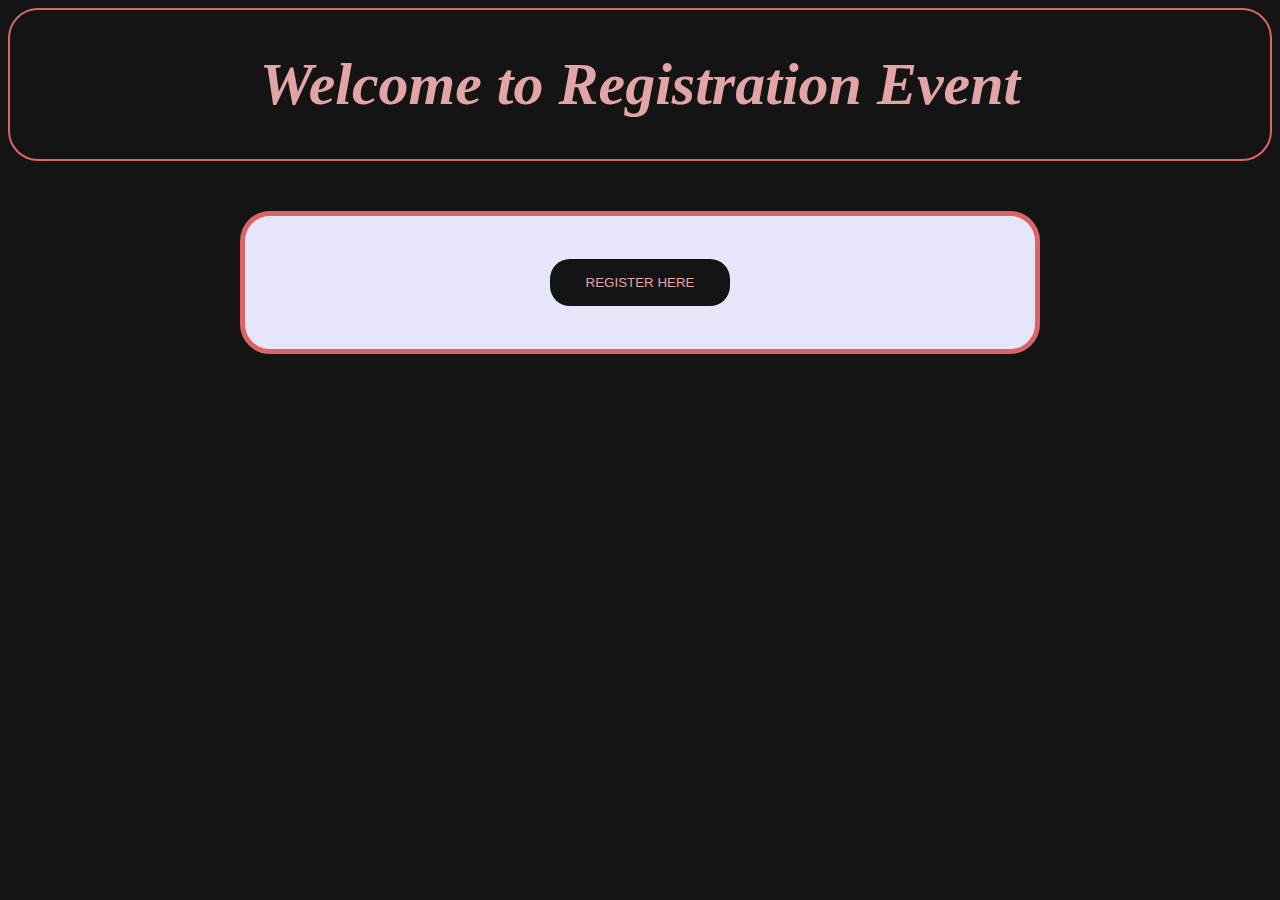
<file: index.html>
<!DOCTYPE html>
<html lang="en">

<head>
    <meta charset="UTF-8">
    <meta http-equiv="X-UA-Compatible" content="IE=edge">
    <meta name="viewport" content="width=device-width, initial-scale=1.0">
    <title>Welcome to Event registartion</title>
    <link rel="stylesheet" href="styles.css">
    <script type="text/javascript" src="validation.js"></script>
</head>

<body>
    <header>
        <h1>Welcome to Registration Event</h1>
    </header>
    <main>
        <table class="myTable">
            <tr>
                <td><input type="submit" id="btnNewEntry" value="REGISTER HERE" style="width: 180px;" onclick="newRegistration();"/></td>
            </tr>
        </table>
    </main>
</body>

</html>
</file>
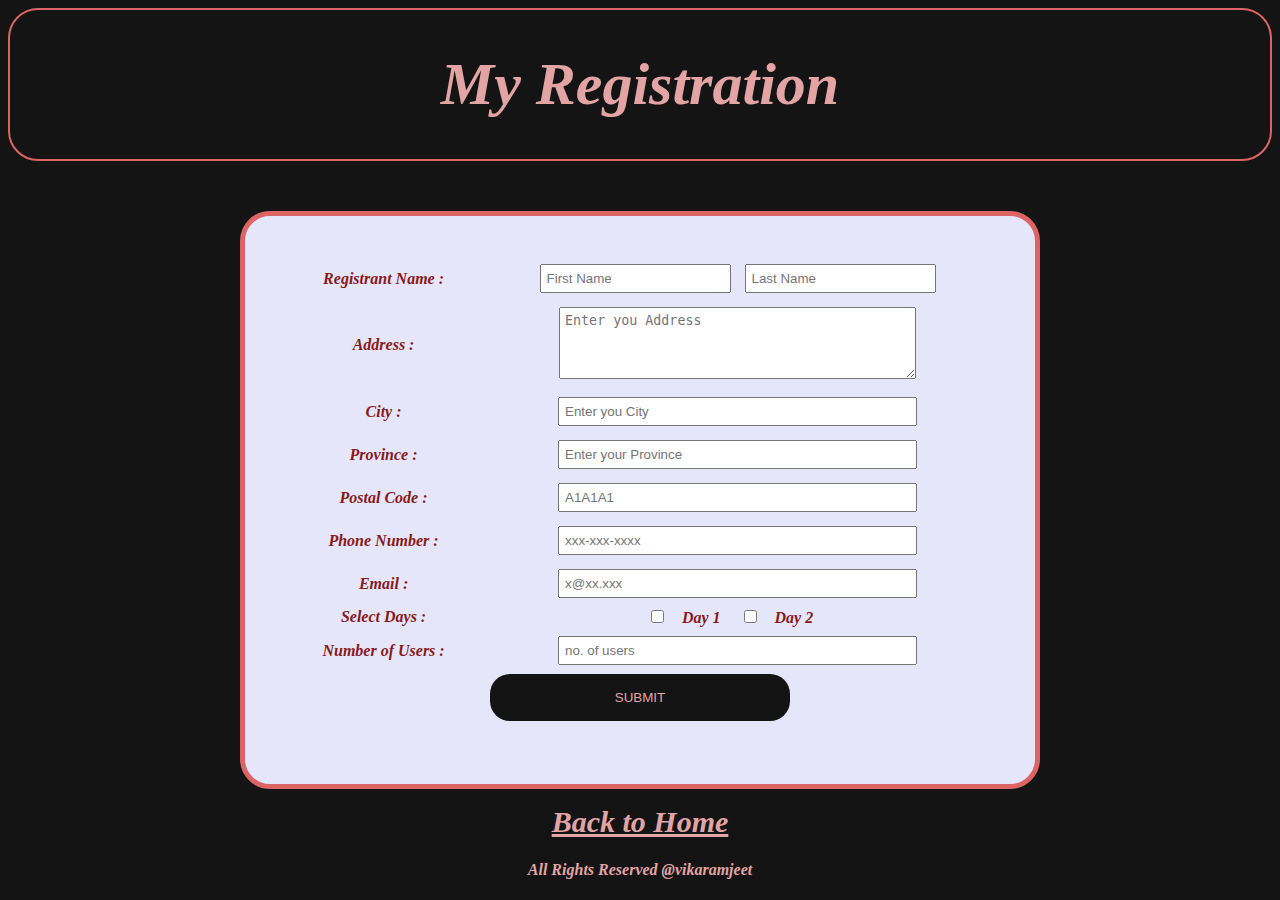
<file: newForm.html>
<!DOCTYPE html>
<html lang="en">
<head>
    <meta charset="UTF-8">
    <meta http-equiv="X-UA-Compatible" content="IE=edge">
    <meta name="viewport" content="width=device-width, initial-scale=1.0">
    <title>New Registration for an Event</title>
    <link rel="stylesheet" href="styles.css">
    <script type="text/javascript" src="validation.js"></script>
</head>
<body>
    <header>
        <h1>My Registration</h1>
    </header>

    <main>
    <form id="myForm" name="myForm" method="POST" onsubmit="return validateForm();" action="">
        <table class="myTable">
            <tr>
                <td><label for="txtName">Registrant Name :</label></td>
                <td><input class="inputStyle" type="text" id="txtFirstName" placeholder="First Name" />
                    <input class="inputStyle" type="text" id="txtLastName" placeholder="Last Name" />
                </td>
            </tr>
            <tr>
                <td><label for="txtAddress">Address :</label></td>
                <td><textarea class="inputStyle set-width" id="txtAddress" placeholder= "Enter you Address" rows="4" cols="40" ></textarea></td>
            </tr>
            <tr>
                <td><label for="txtCity">City :</label></td>
                <td><input class="inputStyle set-width" type="text" id="txtCity" placeholder="Enter you City"/></td>
            </tr>
            <tr>
                <td><label for="txtProvince">Province :</label></td>
                <td><input class="inputStyle set-width" type="text" id="txtProvince" placeholder="Enter your Province"/></td>
            </tr>
            <tr>
                <td><label for="txtPostalCode">Postal Code :</label></td>
                <td><input class="inputStyle set-width" type="text" id="txtPostalCode" placeholder="A1A1A1"/></td>
            </tr>
            <tr>
                <td><label for="txtPhoneNumber">Phone Number :</label></td>
                <td><input class="inputStyle set-width" type="text" id="txtPhoneNumber" placeholder="xxx-xxx-xxxx"/></td>
            </tr>
            <tr>
                <td><label for="txtEmail">Email :</label></td>
                <td><input class="inputStyle set-width" type="text" id="txtEmail" placeholder="x@xx.xxx"/></td>
            </tr>
            <tr>
                <td><label>Select Days :</label></td>
                <td><input type="checkbox" id="chkDay1"/><label for="chkDay1">Day 1</label> 
                <input type="checkbox" id="chkDay2"/><label for="chkDay2">Day 2</label></td>
            </tr>
            <tr>
                <td><label for="txtNoUsers">Number of Users :</label></td>
                <td><input class="inputStyle set-width" type="text" id="txtNoUsers" placeholder="no. of users"/></td>
            </tr>
            <tr>
                <td colspan="2" class="center btn"><input id="submit" type="submit" value="SUBMIT"/></td>
            </tr>
            <tr>
                <td colspan="2" class="center"><p id="errorMsg" class="error"></p></td>
            </tr>
        </table>
    </form>

    </main>

    <footer>
        <p style="align-content: center;"><a href="index.html"
            style="font-size: 30px;color: rgb(226, 164, 164);font-weight: bold;">Back to Home</a></p>
        <h4>All Rights Reserved @vikaramjeet</h4>
    </footer>
</body>
</html>
</file>
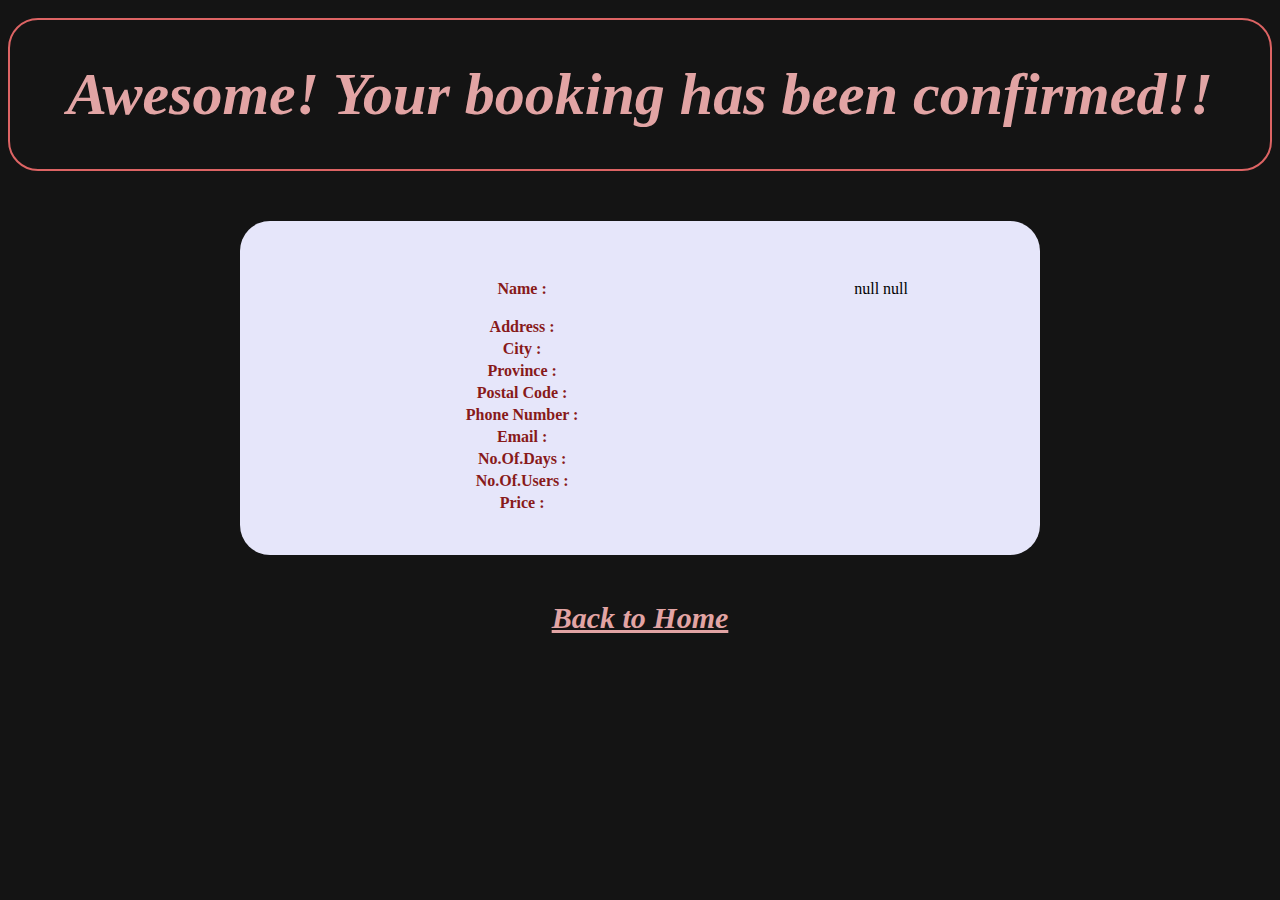
<file: output.html>
<!DOCTYPE html>
<html lang="en">

<head>
    <meta charset="UTF-8">
    <meta http-equiv="X-UA-Compatible" content="IE=edge">
    <meta name="viewport" content="width=device-width, initial-scale=1.0">
    <title>Confirmation</title>
    <link rel="stylesheet" href="styles.css">
    <script type="text/javascript" src="validation.js"></script>
</head>

<body onload="displaySavedItem();">
    <div id="myResultDiv" style="align-items: center; padding-top: 10px;">
        <header>
            <h1>Awesome! Your booking has been confirmed!!</h1>
        </header>
        <main>
            <table class="myTable" style="border: lavender;">
                <tr>
                    <th class="thStyle">Name : </th>
                    <td>
                        <p id="txtRName"></p>
                    </td>
                </tr>
                <tr>
                    <th class="thStyle">Address : </th>
                    <td>
                        <p id="txtRAddress"></p>
                    </td>
                </tr>
                <tr>
                    <th class="thStyle">City : </th>
                    <td>
                        <p id="txtRCity"></p>
                    </td>
                </tr>
                <tr>
                    <th class="thStyle">Province : </th>
                    <td>
                        <p id="txtRProvince"></p>
                    </td>
                </tr>
                <tr>
                    <th class="thStyle">Postal Code : </th>
                    <td>
                        <p id="txtRPostalCode"></p>
                    </td>
                </tr>
                <tr>
                    <th class="thStyle">Phone Number : </th>
                    <td>
                        <p id="txtRPhoneNumber"></p>
                    </td>
                </tr>
                <tr>
                    <th class="thStyle">Email : </th>
                    <td>
                        <p id="txtREmail"></p>
                    </td>
                </tr>
                <tr>
                    <th class="thStyle">No.Of.Days : </th>
                    <td>
                        <p id="txtRNoOfDays"></p>
                    </td>
                </tr>
                <tr>
                    <th class="thStyle">No.Of.Users : </th>
                    <td>
                        <p id="txtRNoOfUsers"></p>
                    </td>
                </tr>
                <tr>
                    <th class="thStyle">Price : </th>
                    <td>
                        <p id="txtRPrice"></p>
                    </td>
                </tr>
            </table>
        </main>
        <footer style="align-items: center; padding-top: 30px;">
            <p style="align-content: center;"><a href="index.html"
                style="font-size: 30px;color: rgb(226, 164, 164);font-weight: bold;">Back to Home</a></p>
        </footer>
    </div>

</body>

</html>
</file>
<file: styles.css>
body{
    background-color: rgb(20, 20, 20);
}

.error {
    color: red;
    font-weight: bold;
    font-style: italic;
    display: block;
}

.thStyle {
    font: bold;
    color: rgb(136 26 26);
}

.myTable {
    width: 800px;
    border: 2px solid rgb(221, 100, 100);
    border-radius: 30px;
    border-width: 5px;
    margin-top: 50px;
    margin-left: auto;
    margin-right: auto;
    background-color: lavender;
    padding: 40px;
    text-align: center;
}

header {
    border: 2px solid rgb(221, 100, 100);
    border-radius: 30px;
    font-style: oblique;
    font-size: 30px;
    margin-top: 0px;
    text-align: center;
    color: rgb(226, 164, 164);
    text-decoration-style: double;
}

label {
    font-style: italic;
    padding: 15px;
    color: rgb(136 26 26);
    font-weight: bold;
}

footer {
    font-style: italic;
    margin-bottom: 0px;
    text-align: center;
    color: rgb(226, 164, 164);
}

.center {
    text-align: center;
}

.inputStyle {
    padding: 5px;
    box-sizing: inherit;
    margin: 5px;
}

.set-width {
    width: 345px;
}

input[type=submit] {
    background-color: rgb(20, 20, 20);
    border: none;
    color: rgb(226, 164, 164);
    width: 300px;
    padding: 16px 32px;
    text-decoration: none;
    border-radius: 20px;
    cursor: pointer;
}

div {
    display: none;
}
</file>
